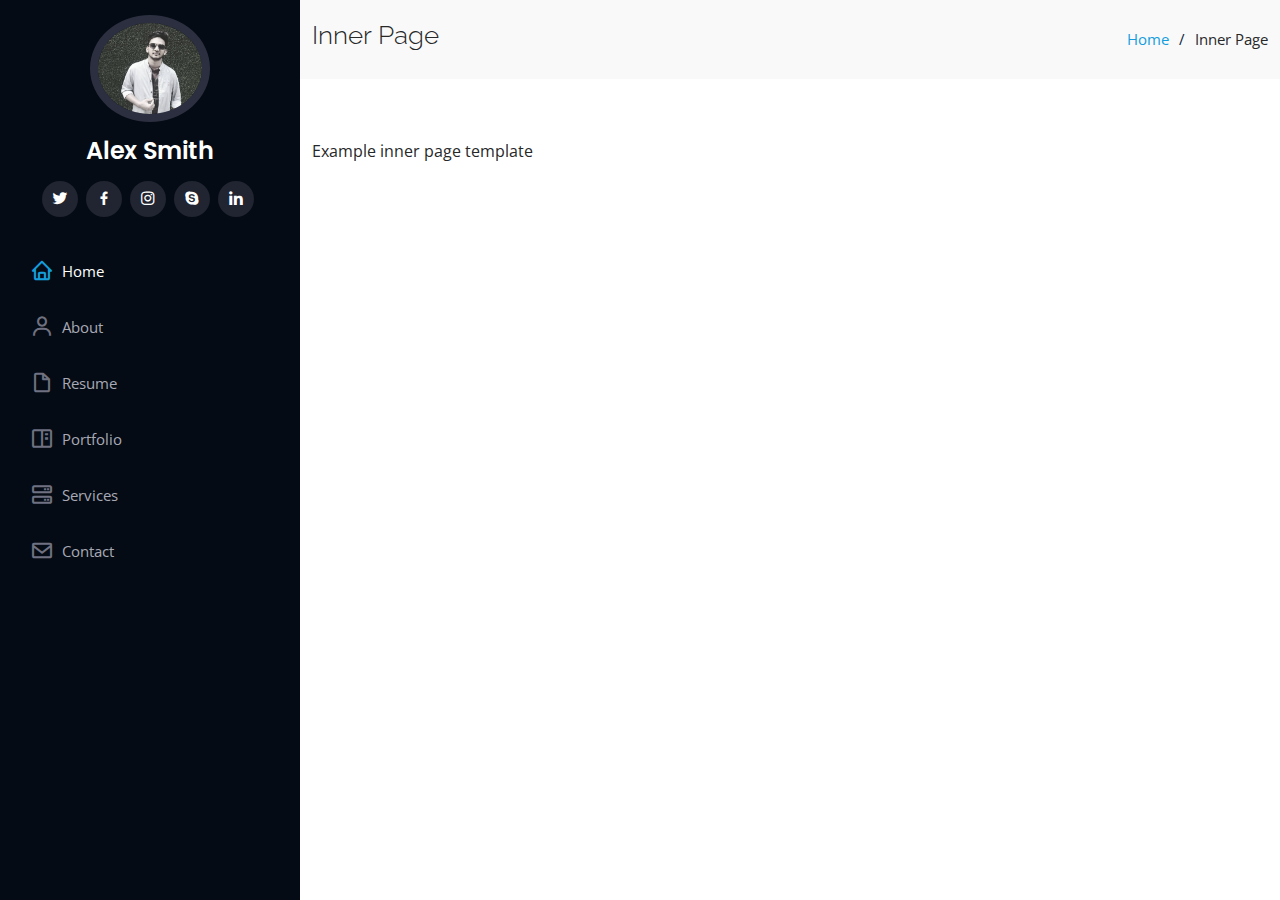
<file: inner-page.html>
<!DOCTYPE html>
<html lang="en">

<head>
  <meta charset="utf-8">
  <meta content="width=device-width, initial-scale=1.0" name="viewport">

  <title>Inner Page - iPortfolio Bootstrap Template</title>
  <meta content="" name="description">
  <meta content="" name="keywords">

  <!-- Favicons -->
  <link href="assets/img/favicon.png" rel="icon">
  <link href="assets/img/apple-touch-icon.png" rel="apple-touch-icon">

  <!-- Google Fonts -->
  <link href="https://fonts.googleapis.com/css?family=Open+Sans:300,300i,400,400i,600,600i,700,700i|Raleway:300,300i,400,400i,500,500i,600,600i,700,700i|Poppins:300,300i,400,400i,500,500i,600,600i,700,700i" rel="stylesheet">

  <!-- Vendor CSS Files -->
  <link href="assets/vendor/aos/aos.css" rel="stylesheet">
  <link href="assets/vendor/bootstrap/css/bootstrap.min.css" rel="stylesheet">
  <link href="assets/vendor/bootstrap-icons/bootstrap-icons.css" rel="stylesheet">
  <link href="assets/vendor/boxicons/css/boxicons.min.css" rel="stylesheet">
  <link href="assets/vendor/glightbox/css/glightbox.min.css" rel="stylesheet">
  <link href="assets/vendor/swiper/swiper-bundle.min.css" rel="stylesheet">

  <!-- Template Main CSS File -->
  <link href="assets/css/style.css" rel="stylesheet">

  <!-- =======================================================
  * Template Name: iPortfolio - v3.9.1
  * Template URL: https://bootstrapmade.com/iportfolio-bootstrap-portfolio-websites-template/
  * Author: BootstrapMade.com
  * License: https://bootstrapmade.com/license/
  ======================================================== -->
</head>

<body>

  <!-- ======= Mobile nav toggle button ======= -->
  <i class="bi bi-list mobile-nav-toggle d-xl-none"></i>

  <!-- ======= Header ======= -->
  <header id="header">
    <div class="d-flex flex-column">

      <div class="profile">
        <img src="assets/img/profile-img.jpg" alt="" class="img-fluid rounded-circle">
        <h1 class="text-light"><a href="index.html">Alex Smith</a></h1>
        <div class="social-links mt-3 text-center">
          <a href="#" class="twitter"><i class="bx bxl-twitter"></i></a>
          <a href="#" class="facebook"><i class="bx bxl-facebook"></i></a>
          <a href="#" class="instagram"><i class="bx bxl-instagram"></i></a>
          <a href="#" class="google-plus"><i class="bx bxl-skype"></i></a>
          <a href="#" class="linkedin"><i class="bx bxl-linkedin"></i></a>
        </div>
      </div>

      <nav id="navbar" class="nav-menu navbar">
        <ul>
          <li><a href="#hero" class="nav-link scrollto active"><i class="bx bx-home"></i> <span>Home</span></a></li>
          <li><a href="#about" class="nav-link scrollto"><i class="bx bx-user"></i> <span>About</span></a></li>
          <li><a href="#resume" class="nav-link scrollto"><i class="bx bx-file-blank"></i> <span>Resume</span></a></li>
          <li><a href="#portfolio" class="nav-link scrollto"><i class="bx bx-book-content"></i> <span>Portfolio</span></a></li>
          <li><a href="#services" class="nav-link scrollto"><i class="bx bx-server"></i> <span>Services</span></a></li>
          <li><a href="#contact" class="nav-link scrollto"><i class="bx bx-envelope"></i> <span>Contact</span></a></li>
        </ul>
      </nav><!-- .nav-menu -->
    </div>
  </header><!-- End Header -->

  <main id="main">

    <!-- ======= Breadcrumbs ======= -->
    <section class="breadcrumbs">
      <div class="container">

        <div class="d-flex justify-content-between align-items-center">
          <h2>Inner Page</h2>
          <ol>
            <li><a href="index.html">Home</a></li>
            <li>Inner Page</li>
          </ol>
        </div>

      </div>
    </section><!-- End Breadcrumbs -->

    <section class="inner-page">
      <div class="container">
        <p>
          Example inner page template
        </p>
      </div>
    </section>

  </main><!-- End #main -->


 
  <a href="#" class="back-to-top d-flex align-items-center justify-content-center"><i class="bi bi-arrow-up-short"></i></a>

  <!-- Vendor JS Files -->
  <script src="assets/vendor/purecounter/purecounter_vanilla.js"></script>
  <script src="assets/vendor/aos/aos.js"></script>
  <script src="assets/vendor/bootstrap/js/bootstrap.bundle.min.js"></script>
  <script src="assets/vendor/glightbox/js/glightbox.min.js"></script>
  <script src="assets/vendor/isotope-layout/isotope.pkgd.min.js"></script>
  <script src="assets/vendor/swiper/swiper-bundle.min.js"></script>
  <script src="assets/vendor/typed.js/typed.min.js"></script>
  <script src="assets/vendor/waypoints/noframework.waypoints.js"></script>
  <script src="assets/vendor/php-email-form/validate.js"></script>

  <!-- Template Main JS File -->
  <script src="assets/js/main.js"></script>

</body>

</html>
</file>
<file: assets/css/style.css>
/**
* Template Name: iPortfolio - v3.9.1
* Template URL: https://bootstrapmade.com/iportfolio-bootstrap-portfolio-websites-template/
* Author: BootstrapMade.com
* License: https://bootstrapmade.com/license/
*/

/*--------------------------------------------------------------
# General
--------------------------------------------------------------*/
body {
  font-family: "Open Sans", sans-serif;
  color: #272829;
}

a {
  color: #149ddd;
  text-decoration: none;
}

a:hover {
  color: #37b3ed;
  text-decoration: none;
}

h1,
h2,
h3,
h4,
h5,
h6 {
  font-family: "Raleway", sans-serif;
}

/*--------------------------------------------------------------
# Back to top button
--------------------------------------------------------------*/
.back-to-top {
  position: fixed;
  visibility: hidden;
  opacity: 0;
  right: 15px;
  bottom: 15px;
  z-index: 996;
  background: #149ddd;
  width: 40px;
  height: 40px;
  border-radius: 50px;
  transition: all 0.4s;
}

.back-to-top i {
  font-size: 28px;
  color: #fff;
  line-height: 0;
}

.back-to-top:hover {
  background: #2eafec;
  color: #fff;
}

.back-to-top.active {
  visibility: visible;
  opacity: 1;
}

/*--------------------------------------------------------------
# Header
--------------------------------------------------------------*/
#header {
  position: fixed;
  top: 0;
  left: 0;
  bottom: 0;
  width: 300px;
  transition: all ease-in-out 0.5s;
  z-index: 9997;
  transition: all 0.5s;
  padding: 0 15px;
  background: #040b14;
  overflow-y: auto;
}

#header .profile img {
  margin: 15px auto;
  display: block;
  width: 120px;
  border: 8px solid #2c2f3f;
}

#header .profile h1 {
  font-size: 24px;
  margin: 0;
  padding: 0;
  font-weight: 600;
  -moz-text-align-last: center;
  text-align-last: center;
  font-family: "Poppins", sans-serif;
}

#header .profile h1 a,
#header .profile h1 a:hover {
  color: #fff;
  text-decoration: none;
}

#header .profile .social-links a {
  font-size: 18px;
  display: inline-block;
  background: #212431;
  color: #fff;
  line-height: 1;
  padding: 8px 0;
  margin-right: 4px;
  border-radius: 50%;
  text-align: center;
  width: 36px;
  height: 36px;
  transition: 0.3s;
}

#header .profile .social-links a:hover {
  background: #149ddd;
  color: #fff;
  text-decoration: none;
}

#main {
  margin-left: 300px;
}

@media (max-width: 1199px) {
  #header {
    left: -300px;
  }

  #main {
    margin-left: 0;
  }
}

/*--------------------------------------------------------------
# Navigation Menu
--------------------------------------------------------------*/
/* Desktop Navigation */
.nav-menu {
  padding: 30px 0 0 0;
}

.nav-menu * {
  margin: 0;
  padding: 0;
  list-style: none;
}

.nav-menu>ul>li {
  position: relative;
  white-space: nowrap;
}

.nav-menu a,
.nav-menu a:focus {
  display: flex;
  align-items: center;
  color: #a8a9b4;
  padding: 12px 15px;
  margin-bottom: 8px;
  transition: 0.3s;
  font-size: 15px;
}

.nav-menu a i,
.nav-menu a:focus i {
  font-size: 24px;
  padding-right: 8px;
  color: #6f7180;
}

.nav-menu a:hover,
.nav-menu .active,
.nav-menu .active:focus,
.nav-menu li:hover>a {
  text-decoration: none;
  color: #fff;
}

.nav-menu a:hover i,
.nav-menu .active i,
.nav-menu .active:focus i,
.nav-menu li:hover>a i {
  color: #149ddd;
}

/* Mobile Navigation */
.mobile-nav-toggle {
  position: fixed;
  right: 15px;
  top: 15px;
  z-index: 9998;
  border: 0;
  font-size: 24px;
  transition: all 0.4s;
  outline: none !important;
  background-color: #149ddd;
  color: #fff;
  width: 40px;
  height: 40px;
  display: inline-flex;
  align-items: center;
  justify-content: center;
  line-height: 0;
  border-radius: 50px;
  cursor: pointer;
}

.mobile-nav-active {
  overflow: hidden;
}

.mobile-nav-active #header {
  left: 0;
}

/*--------------------------------------------------------------
# Hero Section
--------------------------------------------------------------*/
#hero {
  width: 100%;
  height: 100vh;
  background: url("../img/hero-bg.jpg") top center;
  background-size: cover;
  background-repeat: no-repeat;
}

#hero:before {
  content: "";
  background: rgba(5, 13, 24, 0.3);
  position: absolute;
  bottom: 0;
  top: 0;
  left: 0;
  right: 0;
  z-index: 1;
}

#hero .hero-container {
  position: relative;
  z-index: 2;
  min-width: 300px;
}

#hero h1 {
  margin: 0 0 10px 0;
  font-size: 64px;
  font-weight: 700;
  line-height: 56px;
  color: #fff;
}

#hero p {
  color: #fff;
  margin-bottom: 50px;
  font-size: 26px;
  font-family: "Poppins", sans-serif;
}

#hero p span {
  color: #fff;
  padding-bottom: 4px;
  letter-spacing: 1px;
  border-bottom: 3px solid #149ddd;
}

@media (min-width: 1024px) {
  #hero {
    background-attachment: fixed;
  }
}

@media (max-width: 768px) {
  #hero h1 {
    font-size: 28px;
    line-height: 36px;
  }

  #hero h2 {
    font-size: 18px;
    line-height: 24px;
    margin-bottom: 30px;
  }
}

/*--------------------------------------------------------------
# Sections General
--------------------------------------------------------------*/
section {
  padding: 60px 0;
  overflow: hidden;
}

.section-bg {
  background: #f5f8fd;
}

.section-title {
  padding-bottom: 30px;
}

.section-title h2 {
  font-size: 32px;
  font-weight: bold;
  margin-bottom: 20px;
  padding-bottom: 20px;
  position: relative;
  color: #173b6c;
}

.section-title h2::after {
  content: "";
  position: absolute;
  display: block;
  width: 50px;
  height: 3px;
  background: #149ddd;
  bottom: 0;
  left: 0;
}

.section-title p {
  margin-bottom: 0;
}

/*--------------------------------------------------------------
# About
--------------------------------------------------------------*/
.about .content h3 {
  font-weight: 700;
  font-size: 26px;
  color: #173b6c;
}

.about .content ul {
  list-style: none;
  padding: 0;
}

.about .content ul li {
  margin-bottom: 20px;
  display: flex;
  align-items: center;
}

.about .content ul strong {
  margin-right: 10px;
}

.about .content ul i {
  font-size: 16px;
  margin-right: 5px;
  color: #149ddd;
  line-height: 0;
}

.about .content p:last-child {
  margin-bottom: 0;
}

/*--------------------------------------------------------------
# Facts
--------------------------------------------------------------*/
.facts {
  padding-bottom: 30px;
}

.facts .count-box {
  padding: 30px;
  width: 100%;
}

.facts .count-box i {
  display: block;
  font-size: 44px;
  color: #149ddd;
  float: left;
  line-height: 0;
}

.facts .count-box span {
  font-size: 48px;
  line-height: 40px;
  display: block;
  font-weight: 700;
  color: #050d18;
  margin-left: 60px;
}

.facts .count-box p {
  padding: 15px 0 0 0;
  margin: 0 0 0 60px;
  font-family: "Raleway", sans-serif;
  font-size: 14px;
  color: #122f57;
}

.facts .count-box a {
  font-weight: 600;
  display: block;
  margin-top: 20px;
  color: #122f57;
  font-size: 15px;
  font-family: "Poppins", sans-serif;
  transition: ease-in-out 0.3s;
}

.facts .count-box a:hover {
  color: #1f5297;
}

/*--------------------------------------------------------------
# Akills
--------------------------------------------------------------*/
.skills .progress {
  height: 60px;
  display: block;
  background: none;
  border-radius: 0;
}

.skills .progress .skill {
  padding: 0;
  margin: 0 0 6px 0;
  text-transform: uppercase;
  display: block;
  font-weight: 600;
  font-family: "Poppins", sans-serif;
  color: #050d18;
}

.skills .progress .skill .val {
  float: right;
  font-style: normal;
}

.skills .progress-bar-wrap {
  background: #dce8f8;
  height: 10px;
}

.skills .progress-bar {
  width: 1px;
  height: 10px;
  transition: 0.9s;
  background-color: #149ddd;
}

/*--------------------------------------------------------------
# Resume
--------------------------------------------------------------*/
.resume .resume-title {
  font-size: 26px;
  font-weight: 700;
  margin-top: 20px;
  margin-bottom: 20px;
  color: #050d18;
}

.resume .resume-item {
  padding: 0 0 20px 20px;
  margin-top: -2px;
  border-left: 2px solid #1f5297;
  position: relative;
}

.resume .resume-item h4 {
  line-height: 18px;
  font-size: 18px;
  font-weight: 600;
  text-transform: uppercase;
  font-family: "Poppins", sans-serif;
  color: #050d18;
  margin-bottom: 10px;
}

.resume .resume-item h5 {
  font-size: 16px;
  background: #e4edf9;
  padding: 5px 15px;
  display: inline-block;
  font-weight: 600;
  margin-bottom: 10px;
}

.resume .resume-item ul {
  padding-left: 20px;
}

.resume .resume-item ul li {
  padding-bottom: 10px;
}

.resume .resume-item:last-child {
  padding-bottom: 0;
}

.resume .resume-item::before {
  content: "";
  position: absolute;
  width: 16px;
  height: 16px;
  border-radius: 50px;
  left: -9px;
  top: 0;
  background: #fff;
  border: 2px solid #1f5297;
}

/*--------------------------------------------------------------
# Portfolio
--------------------------------------------------------------*/
.portfolio .portfolio-item {
  margin-bottom: 30px;
}

.portfolio #portfolio-flters {
  padding: 0;
  margin: 0 auto 35px auto;
  list-style: none;
  text-align: center;
  background: #fff;
  border-radius: 50px;
  padding: 2px 15px;
}

.portfolio #portfolio-flters li {
  cursor: pointer;
  display: inline-block;
  padding: 10px 15px 8px 15px;
  font-size: 14px;
  font-weight: 600;
  line-height: 1;
  text-transform: uppercase;
  color: #272829;
  margin-bottom: 5px;
  transition: all 0.3s ease-in-out;
}

.portfolio #portfolio-flters li:hover,
.portfolio #portfolio-flters li.filter-active {
  color: #149ddd;
}

.portfolio #portfolio-flters li:last-child {
  margin-right: 0;
}

.portfolio .portfolio-wrap {
  transition: 0.3s;
  position: relative;
  overflow: hidden;
  z-index: 1;
}

.portfolio .portfolio-wrap::before {
  content: "";
  background: rgba(255, 255, 255, 0.5);
  position: absolute;
  left: 0;
  right: 0;
  top: 0;
  bottom: 0;
  transition: all ease-in-out 0.3s;
  z-index: 2;
  opacity: 0;
}

.portfolio .portfolio-wrap .portfolio-links {
  opacity: 1;
  left: 0;
  right: 0;
  bottom: -60px;
  z-index: 3;
  position: absolute;
  transition: all ease-in-out 0.3s;
  display: flex;
  justify-content: center;
}

.portfolio .portfolio-wrap .portfolio-links a {
  color: #fff;
  font-size: 28px;
  text-align: center;
  background: rgba(20, 157, 221, 0.75);
  transition: 0.3s;
  width: 50%;
}

.portfolio .portfolio-wrap .portfolio-links a:hover {
  background: rgba(20, 157, 221, 0.95);
}

.portfolio .portfolio-wrap .portfolio-links a+a {
  border-left: 1px solid #37b3ed;
}

.portfolio .portfolio-wrap:hover::before {
  top: 0;
  left: 0;
  right: 0;
  bottom: 0;
  opacity: 1;
}

.portfolio .portfolio-wrap:hover .portfolio-links {
  opacity: 1;
  bottom: 0;
}

/*--------------------------------------------------------------
# Portfolio Details
--------------------------------------------------------------*/
.portfolio-details {
  padding-top: 40px;
}

.portfolio-details .portfolio-details-slider img {
  width: 100%;
}

.portfolio-details .portfolio-details-slider .swiper-pagination {
  margin-top: 20px;
  position: relative;
}

.portfolio-details .portfolio-details-slider .swiper-pagination .swiper-pagination-bullet {
  width: 12px;
  height: 12px;
  background-color: #fff;
  opacity: 1;
  border: 1px solid #149ddd;
}

.portfolio-details .portfolio-details-slider .swiper-pagination .swiper-pagination-bullet-active {
  background-color: #149ddd;
}

.portfolio-details .portfolio-info {
  padding: 30px;
  box-shadow: 0px 0 30px rgba(5, 13, 24, 0.08);
}

.portfolio-details .portfolio-info h3 {
  font-size: 22px;
  font-weight: 700;
  margin-bottom: 20px;
  padding-bottom: 20px;
  border-bottom: 1px solid #eee;
}

.portfolio-details .portfolio-info ul {
  list-style: none;
  padding: 0;
  font-size: 15px;
}

.portfolio-details .portfolio-info ul li+li {
  margin-top: 10px;
}

.portfolio-details .portfolio-description {
  padding-top: 30px;
}

.portfolio-details .portfolio-description h2 {
  font-size: 26px;
  font-weight: 700;
  margin-bottom: 20px;
}

.portfolio-details .portfolio-description p {
  padding: 0;
}

/*--------------------------------------------------------------
# Services
--------------------------------------------------------------*/
.services .icon-box {
  margin-bottom: 20px;
}

.services .icon {
  float: left;
  display: flex;
  align-items: center;
  justify-content: center;
  width: 54px;
  height: 54px;
  background: #149ddd;
  border-radius: 50%;
  transition: 0.5s;
  border: 1px solid #149ddd;
}

.services .icon i {
  color: #fff;
  font-size: 24px;
  line-height: 0;
}

.services .icon-box:hover .icon {
  background: #fff;
}

.services .icon-box:hover .icon i {
  color: #149ddd;
}

.services .title {
  margin-left: 80px;
  font-weight: 700;
  margin-bottom: 15px;
  font-size: 18px;
}

.services .title a {
  color: #343a40;
}

.services .title a:hover {
  color: #149ddd;
}

.services .description {
  margin-left: 80px;
  line-height: 24px;
  font-size: 14px;
}

/*--------------------------------------------------------------
# Testimonials
--------------------------------------------------------------*/
.testimonials .testimonials-carousel,
.testimonials .testimonials-slider {
  overflow: hidden;
}

.testimonials .testimonial-item {
  box-sizing: content-box;
  text-align: center;
  min-height: 320px;
}

.testimonials .testimonial-item .testimonial-img {
  width: 90px;
  border-radius: 50%;
  margin: 0 auto;
}

.testimonials .testimonial-item h3 {
  font-size: 18px;
  font-weight: bold;
  margin: 10px 0 5px 0;
  color: #111;
}

.testimonials .testimonial-item h4 {
  font-size: 14px;
  color: #999;
  margin: 0;
}

.testimonials .testimonial-item .quote-icon-left,
.testimonials .testimonial-item .quote-icon-right {
  color: #c3e8fa;
  font-size: 26px;
}

.testimonials .testimonial-item .quote-icon-left {
  display: inline-block;
  left: -5px;
  position: relative;
}

.testimonials .testimonial-item .quote-icon-right {
  display: inline-block;
  right: -5px;
  position: relative;
  top: 10px;
}

.testimonials .testimonial-item p {
  font-style: italic;
  margin: 0 15px 15px 15px;
  padding: 20px;
  background: #fff;
  position: relative;
  margin-bottom: 35px;
  border-radius: 6px;
  box-shadow: 0px 2px 15px rgba(0, 0, 0, 0.1);
}

.testimonials .testimonial-item p::after {
  content: "";
  width: 0;
  height: 0;
  border-top: 20px solid #fff;
  border-right: 20px solid transparent;
  border-left: 20px solid transparent;
  position: absolute;
  bottom: -20px;
  left: calc(50% - 20px);
}

.testimonials .swiper-pagination {
  margin-top: 20px;
  position: relative;
}

.testimonials .swiper-pagination .swiper-pagination-bullet {
  width: 12px;
  height: 12px;
  background-color: #fff;
  opacity: 1;
  border: 1px solid #149ddd;
}

.testimonials .swiper-pagination .swiper-pagination-bullet-active {
  background-color: #149ddd;
}

/*--------------------------------------------------------------
# Contact
--------------------------------------------------------------*/
.contact {
  padding-bottom: 130px;
}

.contact .info {
  padding: 30px;
  background: #fff;
  width: 100%;
  box-shadow: 0 0 24px 0 rgba(0, 0, 0, 0.12);
}

.contact .info i {
  font-size: 20px;
  color: #149ddd;
  float: left;
  width: 44px;
  height: 44px;
  background: #dff3fc;
  display: flex;
  justify-content: center;
  align-items: center;
  border-radius: 50px;
  transition: all 0.3s ease-in-out;
}

.contact .info h4 {
  padding: 0 0 0 60px;
  font-size: 22px;
  font-weight: 600;
  margin-bottom: 5px;
  color: #050d18;
}

.contact .info p {
  padding: 0 0 10px 60px;
  margin-bottom: 20px;
  font-size: 14px;
  color: #173b6c;
}

.contact .info .email p {
  padding-top: 5px;
}

.contact .info .social-links {
  padding-left: 60px;
}

.contact .info .social-links a {
  font-size: 18px;
  display: inline-block;
  background: #333;
  color: #fff;
  line-height: 1;
  padding: 8px 0;
  border-radius: 50%;
  text-align: center;
  width: 36px;
  height: 36px;
  transition: 0.3s;
  margin-right: 10px;
}

.contact .info .social-links a:hover {
  background: #149ddd;
  color: #fff;
}

.contact .info .email:hover i,
.contact .info .address:hover i,
.contact .info .phone:hover i {
  background: #149ddd;
  color: #fff;
}

.contact .php-email-form {
  width: 100%;
  padding: 30px;
  background: #fff;
  box-shadow: 0 0 24px 0 rgba(0, 0, 0, 0.12);
}

.contact .php-email-form .form-group {
  padding-bottom: 8px;
}

.contact .php-email-form .validate {
  display: none;
  color: red;
  margin: 0 0 15px 0;
  font-weight: 400;
  font-size: 13px;
}

.contact .php-email-form .error-message {
  display: none;
  color: #fff;
  background: #ed3c0d;
  text-align: left;
  padding: 15px;
  font-weight: 600;
}

.contact .php-email-form .error-message br+br {
  margin-top: 25px;
}

.contact .php-email-form .sent-message {
  display: none;
  color: #fff;
  background: #18d26e;
  text-align: center;
  padding: 15px;
  font-weight: 600;
}

.contact .php-email-form .loading {
  display: none;
  background: #fff;
  text-align: center;
  padding: 15px;
}

.contact .php-email-form .loading:before {
  content: "";
  display: inline-block;
  border-radius: 50%;
  width: 24px;
  height: 24px;
  margin: 0 10px -6px 0;
  border: 3px solid #18d26e;
  border-top-color: #eee;
  -webkit-animation: animate-loading 1s linear infinite;
  animation: animate-loading 1s linear infinite;
}

.contact .php-email-form .form-group {
  margin-bottom: 15px;
}

.contact .php-email-form label {
  padding-bottom: 8px;
}

.contact .php-email-form input,
.contact .php-email-form textarea {
  border-radius: 0;
  box-shadow: none;
  font-size: 14px;
}

.contact .php-email-form input {
  height: 44px;
}

.contact .php-email-form textarea {
  padding: 10px 15px;
}

.contact .php-email-form button[type=submit] {
  background: #149ddd;
  border: 0;
  padding: 10px 24px;
  color: #fff;
  transition: 0.4s;
  border-radius: 4px;
}

.contact .php-email-form button[type=submit]:hover {
  background: #37b3ed;
}

@-webkit-keyframes animate-loading {
  0% {
    transform: rotate(0deg);
  }

  100% {
    transform: rotate(360deg);
  }
}

@keyframes animate-loading {
  0% {
    transform: rotate(0deg);
  }

  100% {
    transform: rotate(360deg);
  }
}

/*--------------------------------------------------------------
# Breadcrumbs
--------------------------------------------------------------*/
.breadcrumbs {
  padding: 20px 0;
  background: #f9f9f9;
}

.breadcrumbs h2 {
  font-size: 26px;
  font-weight: 300;
}

.breadcrumbs ol {
  display: flex;
  flex-wrap: wrap;
  list-style: none;
  padding: 0;
  margin: 0;
  font-size: 15px;
}

.breadcrumbs ol li+li {
  padding-left: 10px;
}

.breadcrumbs ol li+li::before {
  display: inline-block;
  padding-right: 10px;
  color: #0e2442;
  content: "/";
}

@media (max-width: 768px) {
  .breadcrumbs .d-flex {
    display: block !important;
  }

  .breadcrumbs ol {
    display: block;
  }

  .breadcrumbs ol li {
    display: inline-block;
  }
}

/*--------------------------------------------------------------
# Footer
--------------------------------------------------------------*/
#footer {
  padding: 15px;
  color: #f4f6fd;
  font-size: 14px;
  position: fixed;
  left: 0;
  bottom: 0;
  width: 300px;
  z-index: 9999;
  background: #040b14;
}

#footer .copyright {
  text-align: center;
}

#footer .credits {
  padding-top: 5px;
  text-align: center;
  font-size: 13px;
  color: #eaebf0;
}

@media (max-width: 1199px) {
  #footer {
    position: static;
    width: auto;
    padding-right: 20px 15px;
  }
}
</file>
